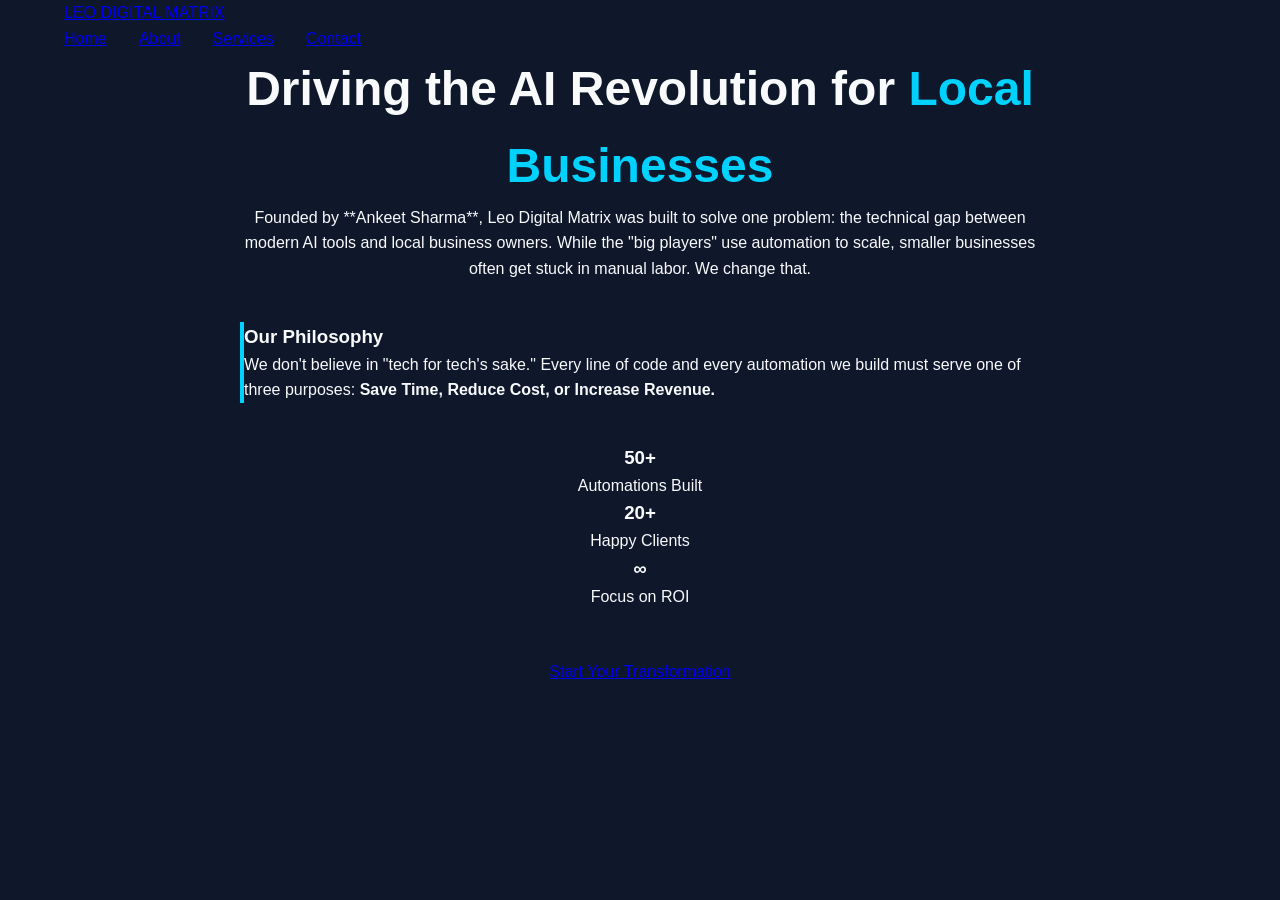
<file: about.html>
<!DOCTYPE html>
<html lang="en">
<head>
    <meta charset="UTF-8">
    <meta name="viewport" content="width=device-width, initial-scale=1.0">
    <title>About | Leo Digital Matrix - Ankeet Sharma</title>
    <link rel="stylesheet" href="style.css">
</head>
<body>
<header>
    <div class="container"><nav><a href="index.html" class="logo">LEO DIGITAL MATRIX</a><ul class="nav-links"><li><a href="index.html">Home</a></li><li><a href="about.html">About</a></li><li><a href="services.html">Services</a></li><li><a href="contact.html">Contact</a></li></ul></nav></div>
</header>
<section class="container">
    <div style="max-width: 800px; margin: 0 auto; text-align: center;">
        <h1 style="font-size: 3rem;">Driving the AI Revolution for <span style="color: var(--primary)">Local Businesses</span></h1>
        <p>Founded by **Ankeet Sharma**, Leo Digital Matrix was built to solve one problem: the technical gap between modern AI tools and local business owners. While the "big players" use automation to scale, smaller businesses often get stuck in manual labor. We change that.</p>
        <div class="card" style="text-align: left; margin-top: 40px; border-left: 4px solid var(--primary);">
            <h3>Our Philosophy</h3>
            <p>We don't believe in "tech for tech's sake." Every line of code and every automation we build must serve one of three purposes: <strong>Save Time, Reduce Cost, or Increase Revenue.</strong></p>
        </div>
        <div class="grid" style="margin-top: 40px;">
            <div class="card"><h3>50+</h3><p>Automations Built</p></div>
            <div class="card"><h3>20+</h3><p>Happy Clients</p></div>
            <div class="card"><h3>∞</h3><p>Focus on ROI</p></div>
        </div>
        <div style="margin-top: 50px;">
            <a href="contact.html" class="btn btn-primary">Start Your Transformation</a>
        </div>
    </div>
</section>
</body>
</html>
</file>
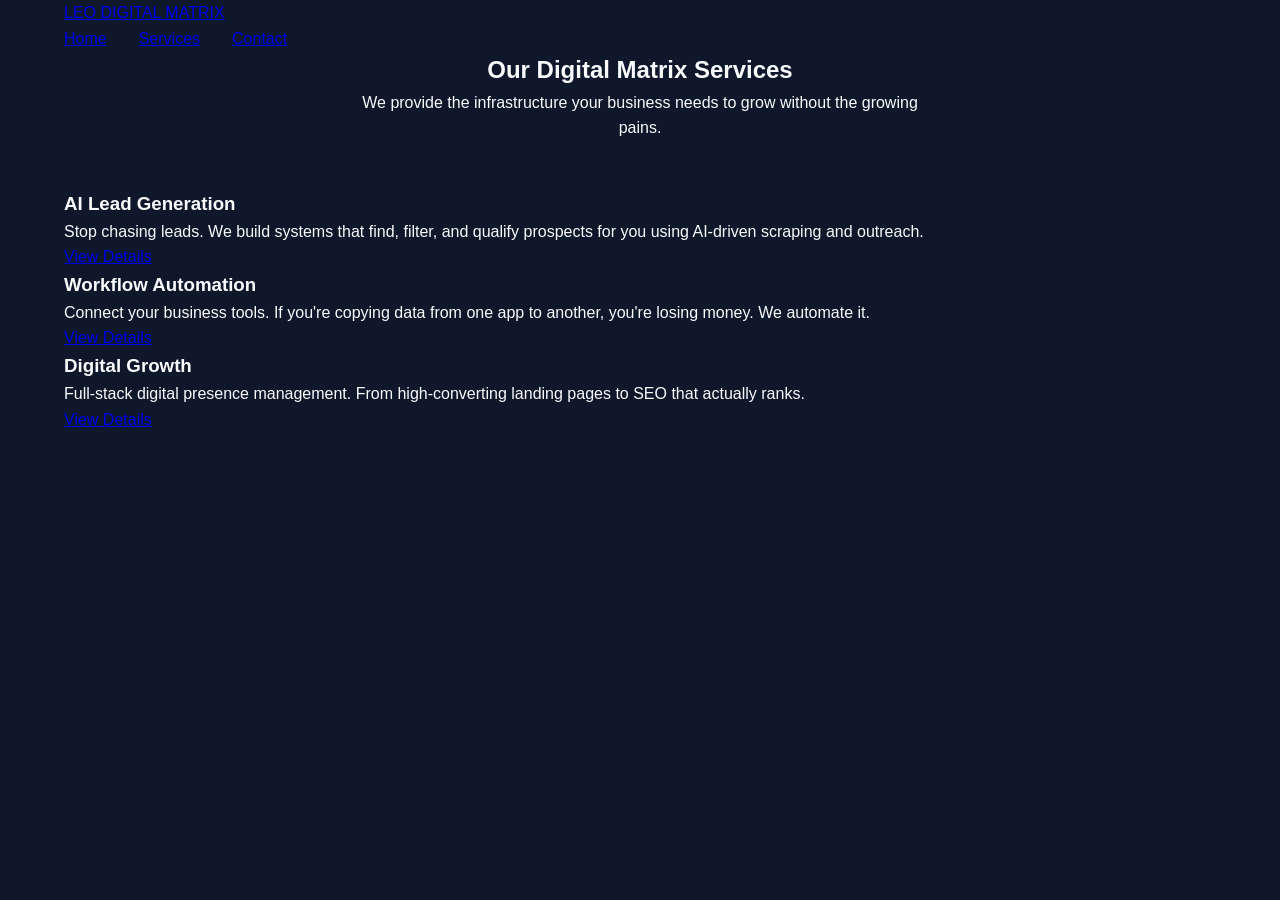
<file: services.html>
<!DOCTYPE html>
<html lang="en">
<head>
    <meta charset="UTF-8">
    <meta name="viewport" content="width=device-width, initial-scale=1.0">
    <title>Services | Leo Digital Matrix</title>
    <link rel="stylesheet" href="style.css">
</head>
<body>
<header><div class="container"><nav><a href="index.html" class="logo">LEO DIGITAL MATRIX</a><ul class="nav-links"><li><a href="index.html">Home</a></li><li><a href="services.html">Services</a></li><li><a href="contact.html">Contact</a></li></ul></nav></div></header>
<section class="container">
    <h1 style="text-align: center;">Our Digital Matrix Services</h1>
    <p style="text-align: center; max-width: 600px; margin: 0 auto 3rem;">We provide the infrastructure your business needs to grow without the growing pains.</p>
    <div class="grid">
        <div class="card">
            <h3>AI Lead Generation</h3>
            <p>Stop chasing leads. We build systems that find, filter, and qualify prospects for you using AI-driven scraping and outreach.</p>
            <a href="services/ai-services.html" class="btn btn-primary">View Details</a>
        </div>
        <div class="card">
            <h3>Workflow Automation</h3>
            <p>Connect your business tools. If you're copying data from one app to another, you're losing money. We automate it.</p>
            <a href="services/automation.html" class="btn btn-primary">View Details</a>
        </div>
        <div class="card">
            <h3>Digital Growth</h3>
            <p>Full-stack digital presence management. From high-converting landing pages to SEO that actually ranks.</p>
            <a href="services/digital-growth.html" class="btn btn-primary">View Details</a>
        </div>
    </div>
</section>
</body>
</html>
</file>
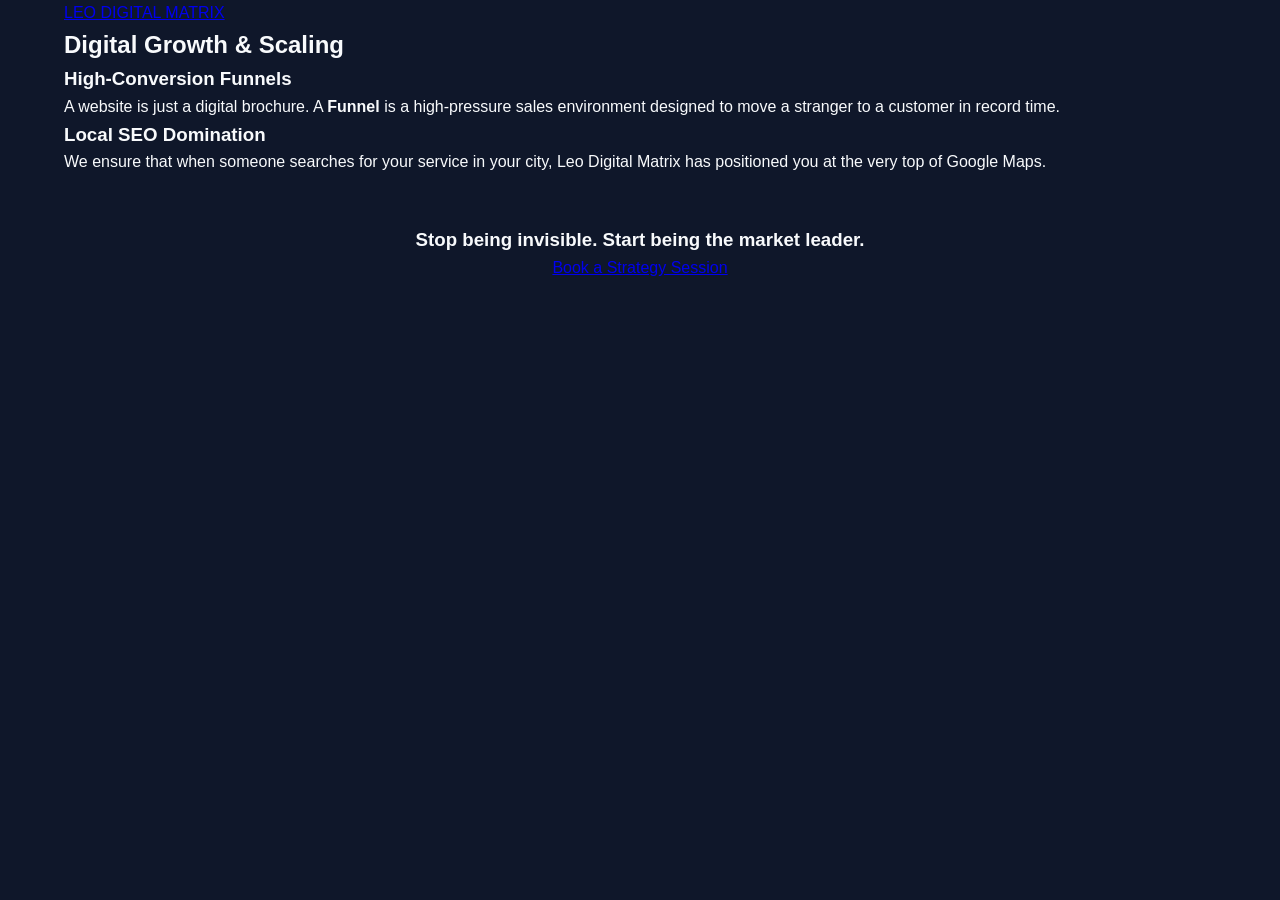
<file: services/digital-growth.html>
<!DOCTYPE html>
<html lang="en">
<head>
    <meta charset="UTF-8">
    <meta name="viewport" content="width=device-width, initial-scale=1.0">
    <title>Digital Growth | Leo Digital Matrix</title>
    <link rel="stylesheet" href="../style.css">
</head>
<body>
<header><div class="container"><nav><a href="../index.html" class="logo">LEO DIGITAL MATRIX</a></nav></div></header>
<section class="container">
    <h1>Digital Growth & Scaling</h1>
    <div class="grid">
        <div class="card">
            <h3>High-Conversion Funnels</h3>
            <p>A website is just a digital brochure. A <strong>Funnel</strong> is a high-pressure sales environment designed to move a stranger to a customer in record time.</p>
        </div>
        <div class="card">
            <h3>Local SEO Domination</h3>
            <p>We ensure that when someone searches for your service in your city, Leo Digital Matrix has positioned you at the very top of Google Maps.</p>
        </div>
    </div>
    <div style="text-align: center; margin-top: 50px;">
        <h3>Stop being invisible. Start being the market leader.</h3>
        <a href="../contact.html" class="btn btn-primary">Book a Strategy Session</a>
    </div>
</section>
</body>
</html>
</file>
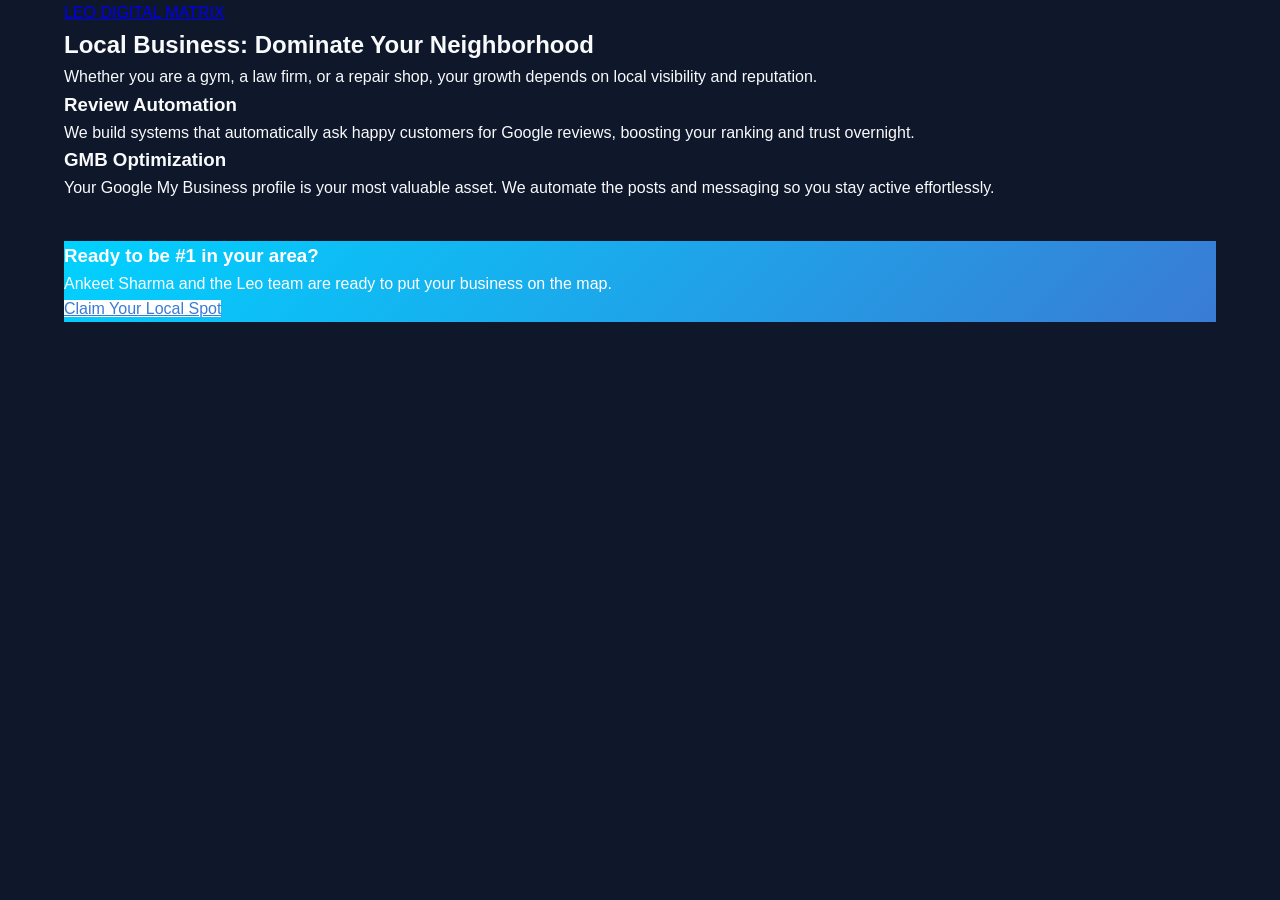
<file: solutions/local-business.html>
<!DOCTYPE html>
<html lang="en">
<head>
    <meta charset="UTF-8"><title>Local Business Growth | Leo Digital Matrix</title><link rel="stylesheet" href="../style.css">
</head>
<body>
<header><div class="container"><nav><a href="../index.html" class="logo">LEO DIGITAL MATRIX</a></nav></div></header>
<section class="container">
    <h1>Local Business: Dominate Your Neighborhood</h1>
    <p>Whether you are a gym, a law firm, or a repair shop, your growth depends on local visibility and reputation.</p>
    <div class="grid">
        <div class="card">
            <h3>Review Automation</h3>
            <p>We build systems that automatically ask happy customers for Google reviews, boosting your ranking and trust overnight.</p>
        </div>
        <div class="card">
            <h3>GMB Optimization</h3>
            <p>Your Google My Business profile is your most valuable asset. We automate the posts and messaging so you stay active effortlessly.</p>
        </div>
    </div>
    <div class="card" style="margin-top: 40px; background: var(--gradient);">
        <h3 style="color: white;">Ready to be #1 in your area?</h3>
        <p style="color: white;">Ankeet Sharma and the Leo team are ready to put your business on the map.</p>
        <a href="../contact.html" class="btn" style="background: white; color: var(--secondary);">Claim Your Local Spot</a>
    </div>
</section>
</body>
</html>
</file>
<file: style.css>
:root {
    --primary: #00d2ff;
    --secondary: #3a7bd5;
    --dark: #0f172a;
    --card-bg: #1e293b;
    --glass: rgba(30, 41, 59, 0.7);
    --text: #f8fafc;
    --text-dim: #94a3b8;
    --gradient: linear-gradient(135deg, #00d2ff 0%, #3a7bd5 100%);
}

/* Global Styles */
* { margin: 0; padding: 0; box-sizing: border-box; font-family: 'Inter', sans-serif; }
body { background: var(--dark); color: var(--text); line-height: 1.6; }
.container { max-width: 1200px; margin: 0 auto; padding: 0 24px; }
.text-gradient { background: var(--gradient); -webkit-background-clip: text; -webkit-text-fill-color: transparent; }

/* Hybrid Header Dropdowns */
.nav-links { display: flex; gap: 2rem; list-style: none; align-items: center; }
.dropdown { position: relative; }
.dropdown-menu { 
    position: absolute; top: 100%; left: 0; background: var(--card-bg); 
    display: none; min-width: 200px; padding: 10px; border-radius: 8px; border: 1px solid rgba(255,255,255,0.1);
}
.dropdown:hover .dropdown-menu { display: block; }
.dropdown-menu a { display: block; padding: 8px 12px; font-size: 0.9rem; }

/* Glassmorphism Chatbot */
#chat-window {
    background: var(--glass);
    backdrop-filter: blur(15px);
    border: 1px solid rgba(255,255,255,0.1);
}

/* Add your existing card and btn styles here... */
</file>
